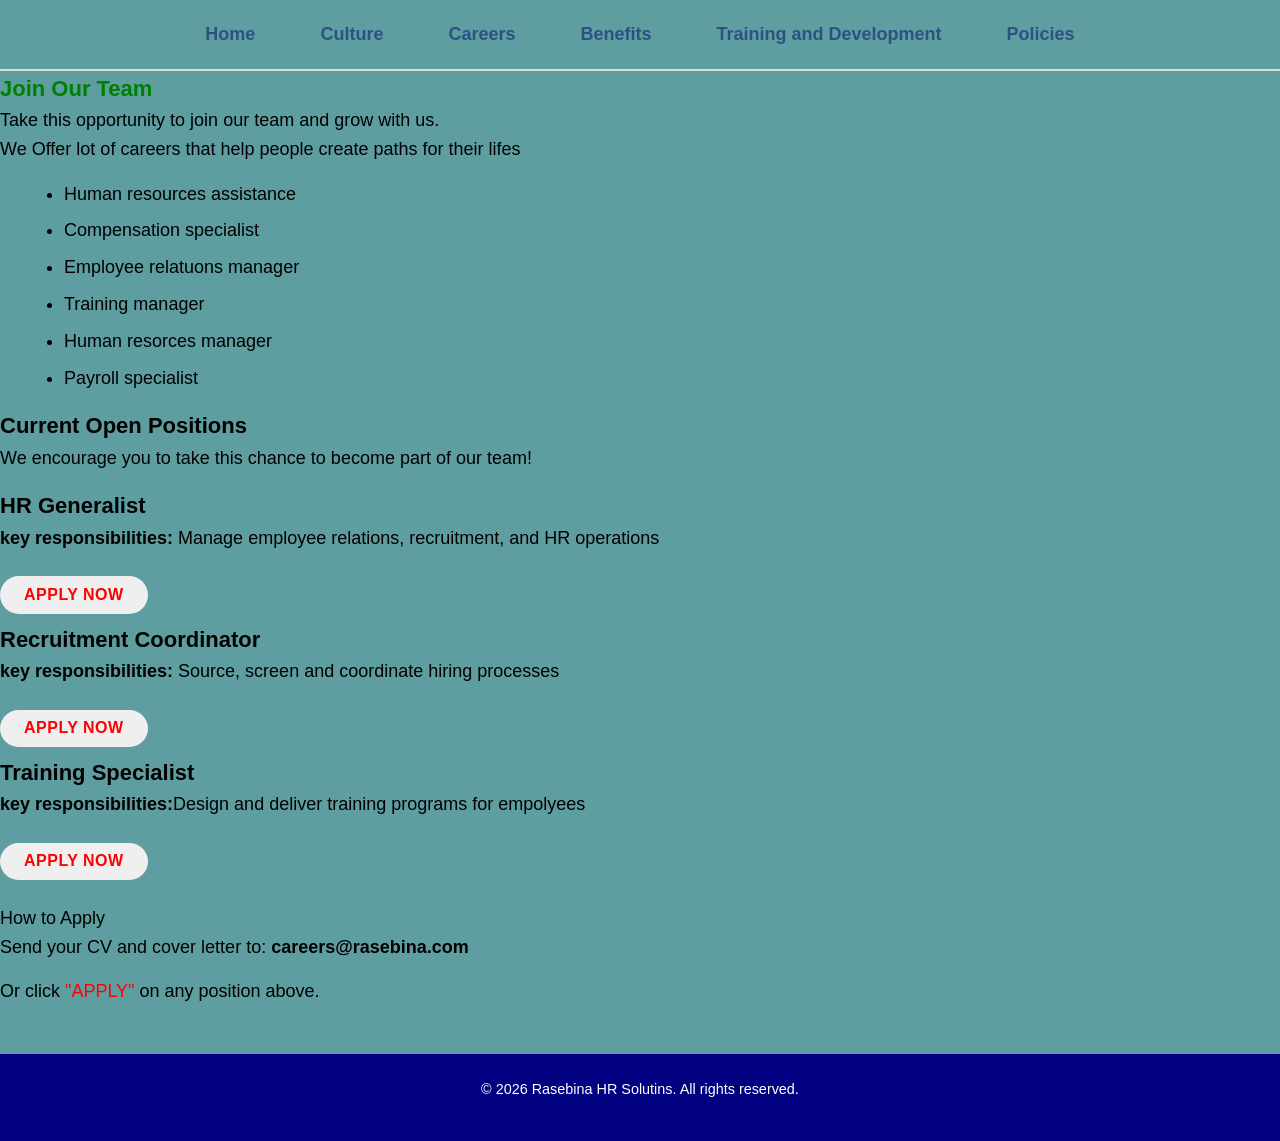
<file: careers.html>
<!DOCTYPE html>
<html>
    <head>
        <title>CAREERS | RASEBINA HR SOLUTIONS</title>
         <link rel="stylesheet" href="style.css">
    </head>
    <body bgcolor="cadetblue" text-align="justify">
    <nav>
        <a href="index.html">Home</a>
         <a href="culture.html">Culture</a>
<a href="careers.html">Careers</a>
<a href="benefits.html">Benefits</a>
<a href="training and development.html">Training and Development</a>
<a href="policies.html">Policies</a>
</nav>
<h1><font color="green">Join Our Team</font></h1>
<p>Take this opportunity to join our team and grow with us. <br>We Offer lot of careers that help people create paths for their lifes</p>
<ul>
    <li>Human resources assistance</li>
    <li>Compensation specialist</li>
    <li>Employee relatuons manager</li>
    <li>Training manager</li>
    <li>Human resorces manager</li>
    <li>Payroll specialist</li>
</ul>
<h2>Current Open Positions</h2>
<p>We encourage you to take this chance to become part of our team!</p>
<h4>HR Generalist</h4>
<p><strong>key responsibilities:</strong> Manage employee relations, recruitment, and HR operations</p>
<button><span style="color: red;">APPLY NOW</span></button>
<h5>Recruitment Coordinator</h5>
<p><strong>key responsibilities:</strong> Source, screen and coordinate hiring processes</p>
<button><span style="color: red;">APPLY NOW</span></button>
<h6>Training Specialist</h6>
<p><strong>key responsibilities:</strong>Design and deliver training programs for empolyees</p>
<p><button><span style="color: red;">APPLY NOW</span></button></p>

<h7>How to Apply</h7>
<p>Send your CV and cover letter to: <strong>careers@rasebina.com</strong></p>
<p>Or click <font color="red">"APPLY" </font>on any position above.</p>

<footer>
    <p>&copy; 2026 Rasebina HR Solutins. All rights reserved.</p>
</footer>
</body>
</html>
</file>
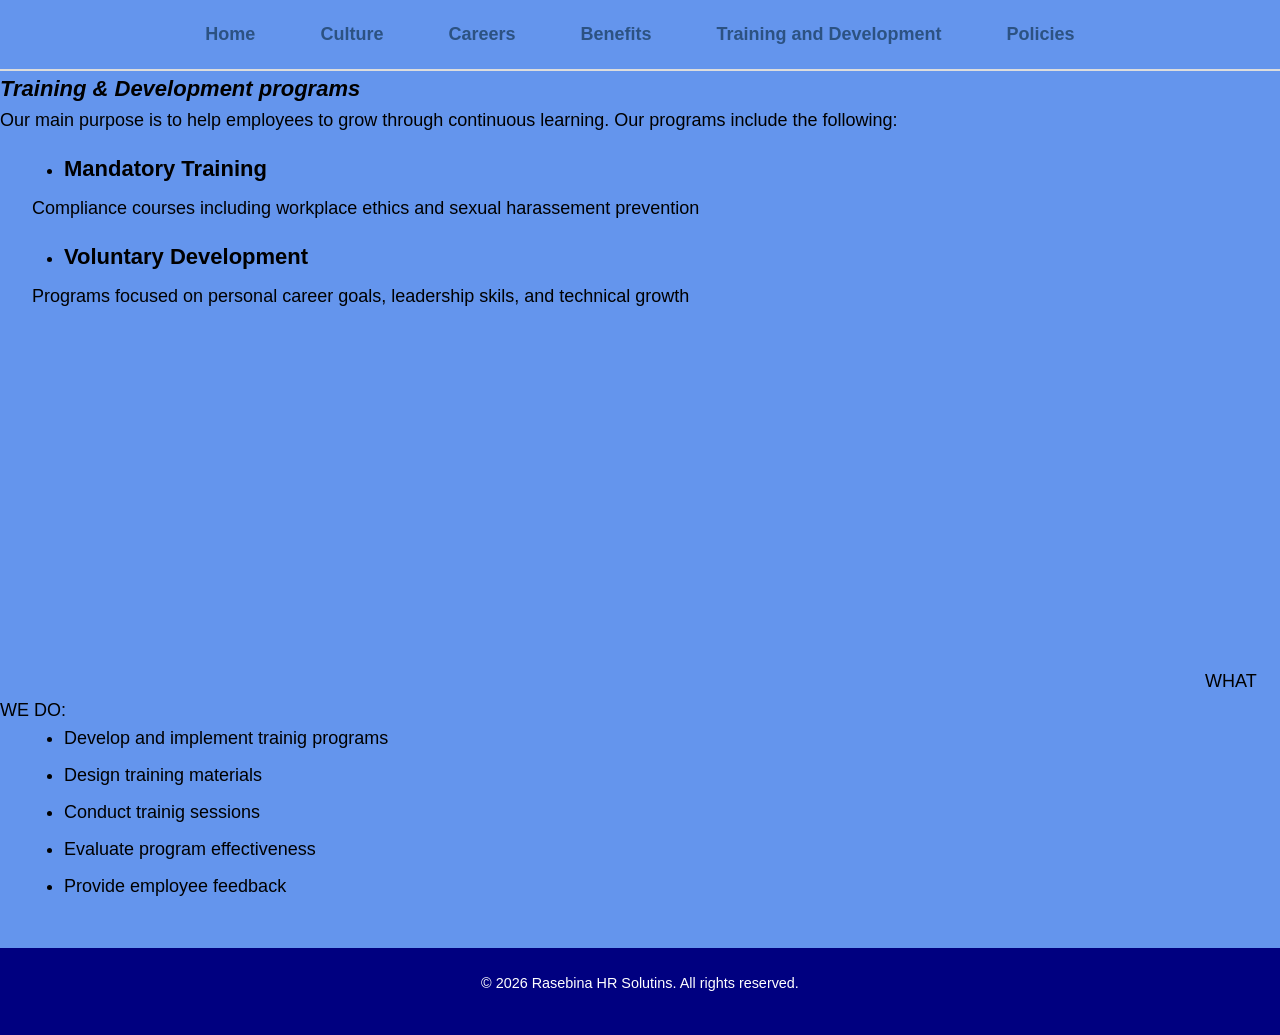
<file: training and development.html>
<!DOCTYPE html>
<html>
    <head>
        <title>TRAINING AND DEVELOPMENT | RASEBINA HR SOLUTIONS</title>
         <link rel="stylesheet" href="style.css">
    </head>
    <body bgcolor="cornflowerblue" text-align="justify">
    <nav>
        <a href="index.html">Home</a>
         <a href="culture.html">Culture</a>
<a href="careers.html">Careers</a>
<a href="benefits.html">Benefits</a>
<a href="training and development.html">Training and Development</a>
<a href="policies.html">Policies</a>
</nav>
<h1><i>Training & Development programs</i></h1>
<P>Our main purpose is to help employees to grow through continuous learning. Our programs include the following:</P>
<ul>
    <li><h2>Mandatory Training</h2></li>
    <p>Compliance courses including workplace ethics and sexual harassement prevention</p>
    <li><h3>Voluntary Development</h3></li>
    <p>Programs focused on personal career goals, leadership skils, and technical growth</p>
</ul>
<video width="640" height="360"contrls></video><iframe srs="video.mp4"></iframe>

<h4<font color="green">WHAT WE DO:</font></h4>
<ul>
    <li>Develop and implement trainig programs</li>
    <li>Design training materials</li>
    <li>Conduct trainig sessions</li>
    <li>Evaluate program effectiveness</li>
    <li>Provide employee feedback</li>
</ul>

<footer>
    <p>&copy; 2026 Rasebina HR Solutins. All rights reserved.</p>
</footer>

</body>
</html>
</file>
<file: style.css>
* {margin: 0;padding: 0;}
body {font-family: Arial, sans-serif;line-height: 1.6; font-size: 18px;}
.contaier {max-width: 1200px;margin: 0 auto;padding: 20px;}
nav {text-align: center;padding: 20px 0; border-bottom: 2px solid #ddd;}
nav a {text-decoration: dashed; padding: 10px 20px;margin: 0 10px;color: #2c5282;font-weight: 600;transition: 0.3s;}
h1, h2, h3, h4, h5, h6 { font-size: 22px;}
p {margin-bottom: 1rem;}
table {width: 100%;border-collapse: collapse;margin: 1.5rem 0;background-color: white;box-shadow: 0 2px 8px rgba(0,0,0,0.1);}
caption {font-size: 1.5rem;font-weight: bold;margin-bottom: 1rem;color: #e53e3e;caption-side: top;}
th, td {border: 2px solid #cbd5e0;padding: 1rem;text-align: center;}
th {background-color: #2c5282;color: white;font-weight: 600;}
td {background-color: #f8fafc;}
ul, ol, li {margin-left: 32px; margin-bottom: 16px;}
li {list-style: disc;margin-bottom: 0.5rem;}
button, .apply-btn {color: white;border: none;padding: 0.6rem 1.5rem;font-size: 1rem;font-weight: 600;border-radius: 300px;cursor: pointer;transition: all 0.3s ease;margin: 0.5rem 0;display: inline-block;text-transform: uppercase;letter-spacing: 0.5px;}
botton:hover, .apply-btn:hover {background-color: red;}
iframe {border: none; width: 100%;max-width: 560px;height: auto;aspect-ratio: 16/9;}
.policy-section h2, .policy-section h3, .policy-section h4 {margin-top: 0;color: #1e3a5f;}
.social-links {margin: 1rem 0;text-align: center;}
.social-links a {display: inline-block;margin: 0 9,75rem;color: #2c5282;text-decoration:none;font-weight: 500;transition: color 0.3s;}
.social-links a:hover {color: white;text-decoration: underline;}
footer {background-color: navy;color: white;text-align: center;padding: 1.5rem;margin-top: 3rem;font-size: 0.9rem;}
@media (max-width: 768px) {nav a {display: inline-block;padding: 0.5rem;margin: 0.2rem;font-size: 0.9rem;}
h1 {font-size: 1.8rem;}
h2 {font-weight: 1.5rem;}
table, th, td {font-size: 0.9rem;padding: 0.5rem;}
.benefits-rigid {grid-template-columns: 1fr;}
.text-center {text-align: center;}
font {color: red}
h1 i, h1 font {font-style: normal;}
div {box-sizing: border-box;}
.content {flex: 1;}
.footer {text-align: center;padding: 20px;margin-top: auto; font-size: 18px;}
</file>
